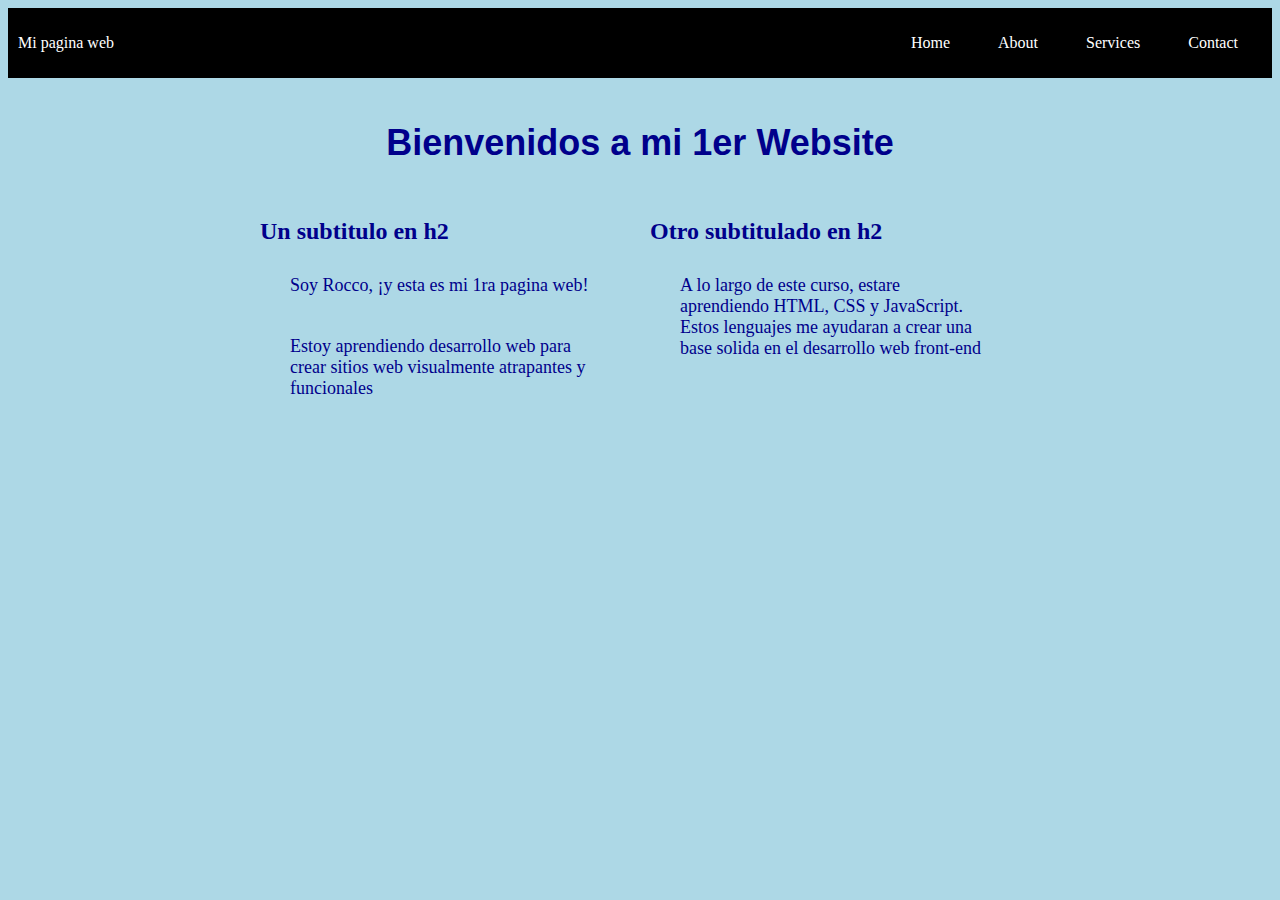
<file: index.html>
<!DOCTYPE html>
<html>
  <head>
    <meta charset="UTF-8">
    <title>Mi Primer Website</title>
    <link rel="stylesheet" type="text/css" href="style.css">
  </head>
  <body>
    <div class="container-nav">
      <nav class="navbar">
        <a href="#" class="brand">Mi pagina web</a>
        <ul class="nav-links">
          <li><a href="index.html">Home</a></li>
          <li><a href="about.html">About</a></li>
          <li><a href="services.html">Services</a></li>
          <li><a href="contact.html">Contact</a></li>
        </ul>
      </nav>
       <button class="button-menu-toggle">Menu</button>
    </div>
    <div class="container">
      <h1>Bienvenidos a mi 1er Website</h1>
      <div class="row">
        <div class="column">
          <h2>Un subtitulo en h2</h2>
          <p>Soy Rocco, ¡y esta es mi 1ra pagina web!</p>
          <p>Estoy aprendiendo desarrollo web para crear sitios web visualmente atrapantes y funcionales</p>
        </div>
        <div class="column">
          <h2>Otro subtitulado en h2</h2>
          <p>A lo largo de este curso, estare aprendiendo HTML, CSS y JavaScript. Estos lenguajes me ayudaran a crear una base solida en el desarrollo web front-end</p>
        </div>
      </div>
    </div>
  <script src="script.js"></script>
  </main>
    </body>
</html>
</file>
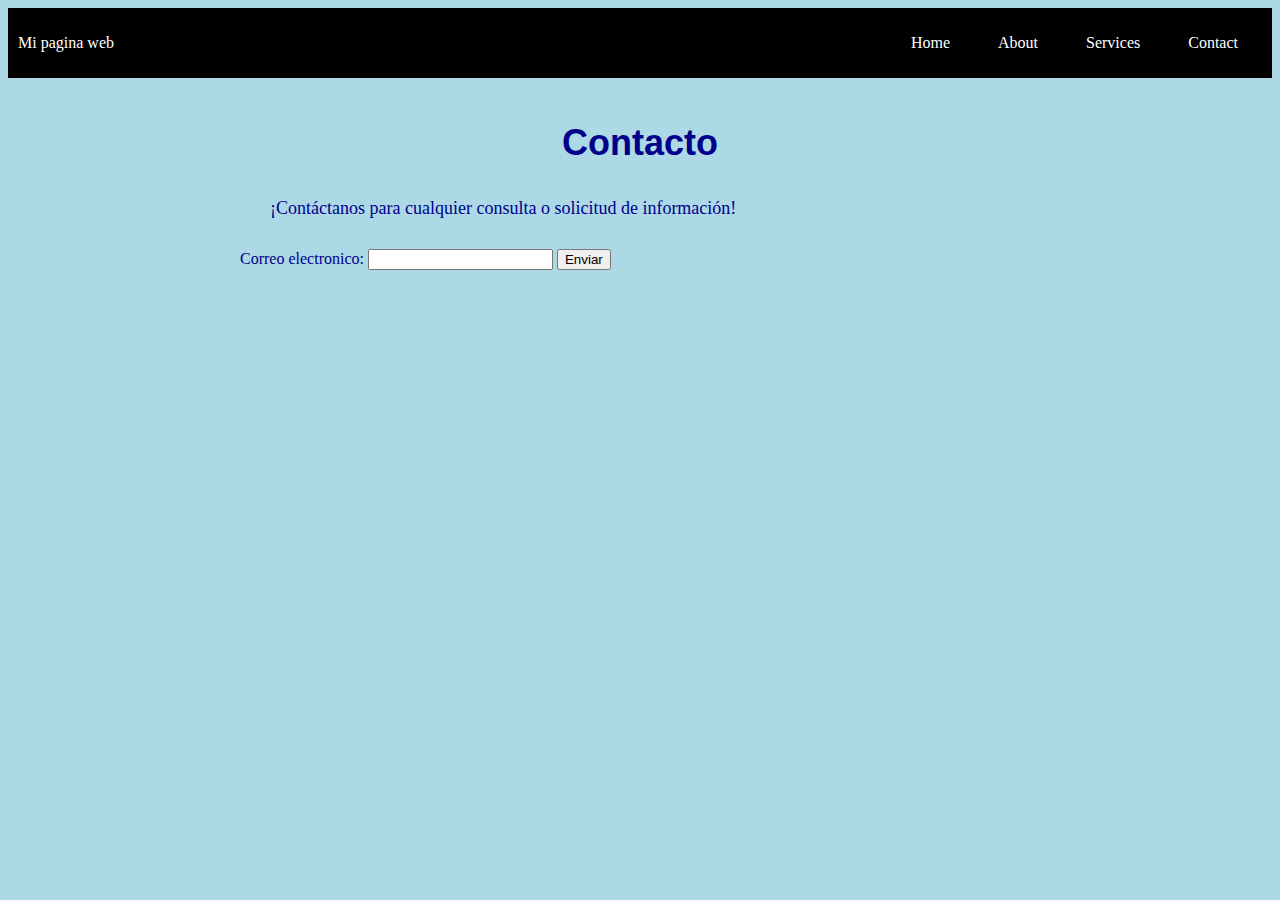
<file: contact.html>
<!DOCTYPE html>
<html>
  <head>
    <meta charset="UTF-8">
    <title>Mi Primer Website</title>
    <link rel="stylesheet" type="text/css" href="style.css">
  </head>
  <body>
    <div class="container-nav">
      <nav class="navbar">
        <a href="#" class="brand">Mi pagina web</a>
        <ul class="nav-links">
          <li><a href="index.html">Home</a></li>
          <li><a href="about.html">About</a></li>
          <li><a href="services.html">Services</a></li>
          <li><a href="contact.html">Contact</a></li>
        </ul>
      </nav>
      <button class="button-menu-toggle">Menu</button>
    </div>
    <div class="container">
      <h1>Contacto</h1>
      <p>¡Contáctanos para cualquier consulta o solicitud de información!</p>
      <form id="myForm">
        <label for="email">Correo electronico:</label>
        <input type="email" id="email" name="email" required>
        <button type="submit">Enviar</button>
      </form>
    </div>
  <script src="script.js"></script>
  </body>
</html>
</file>
<file: style.css>
body {
    background-color: lightblue;
    color: darkblue;
}

h1 {
    font-family: 'Arial', sans-serif;
    font-size: 36px;
    text-align: center;
}

p {
    font-family: 'Georgia', serif;
    font-size: 18px;
    padding: 10px;
    margin: 20px;
}

.box {
    background-color: lightgrey;
    width: 300px;
    height: 150px;
    padding: 20px;
    border: 5px solid black;
    margin: 50px;
}
.container {
    max-width: 800px;
    margin: auto;
    padding: 20px;
  }

.row {
  display: flex;
  flex-wrap: wrap;
  margin: 10px;
}

.column {
  flex: 1;
  padding: 10px;
}

.container-nav {
  display: flex;
  padding: 10px;
  height: 50px;
  background-color: black;
}

.navbar {
  display: flex;
  justify-content: space-between;
  width: 100%;
}

.brand {
  display: flex;
  align-items: center;
}

li>a {
  padding: 8px 24px;
}

li {
  list-style-type: none;
}

a {
  color: white;
  text-decoration: none;
}

.nav-links {
  display: flex;
  align-items: center;
}

.button-menu-toggle {
  display: none;
}

@media (max-width: 768px) {
  .column {
    flex: 100%;
  }

  .nav-links {
    display: none;
  }

  .button-menu-toggle {
    display: block;
    background-color: white;
    border: none;
    border-radius: 50px;
    padding: 0 24px;
    font-family: monospace;
    font-weight: bold;
    font-size: 20px;
  }

  .nav-links.nav-links-responsive {
    position: absolute;
    display: flex;
    background-color: rgba(20, 20, 20, 0.95);
    width: 100%;
    height: 100%;
    top: 70px;
    left: 0;
    flex-direction: column;
    padding-top: 200px;
    align-items: center;
    gap: 70px;
    font-size: 40px;

  }
}

.greeting {
  text-align: center;
 }
</file>
